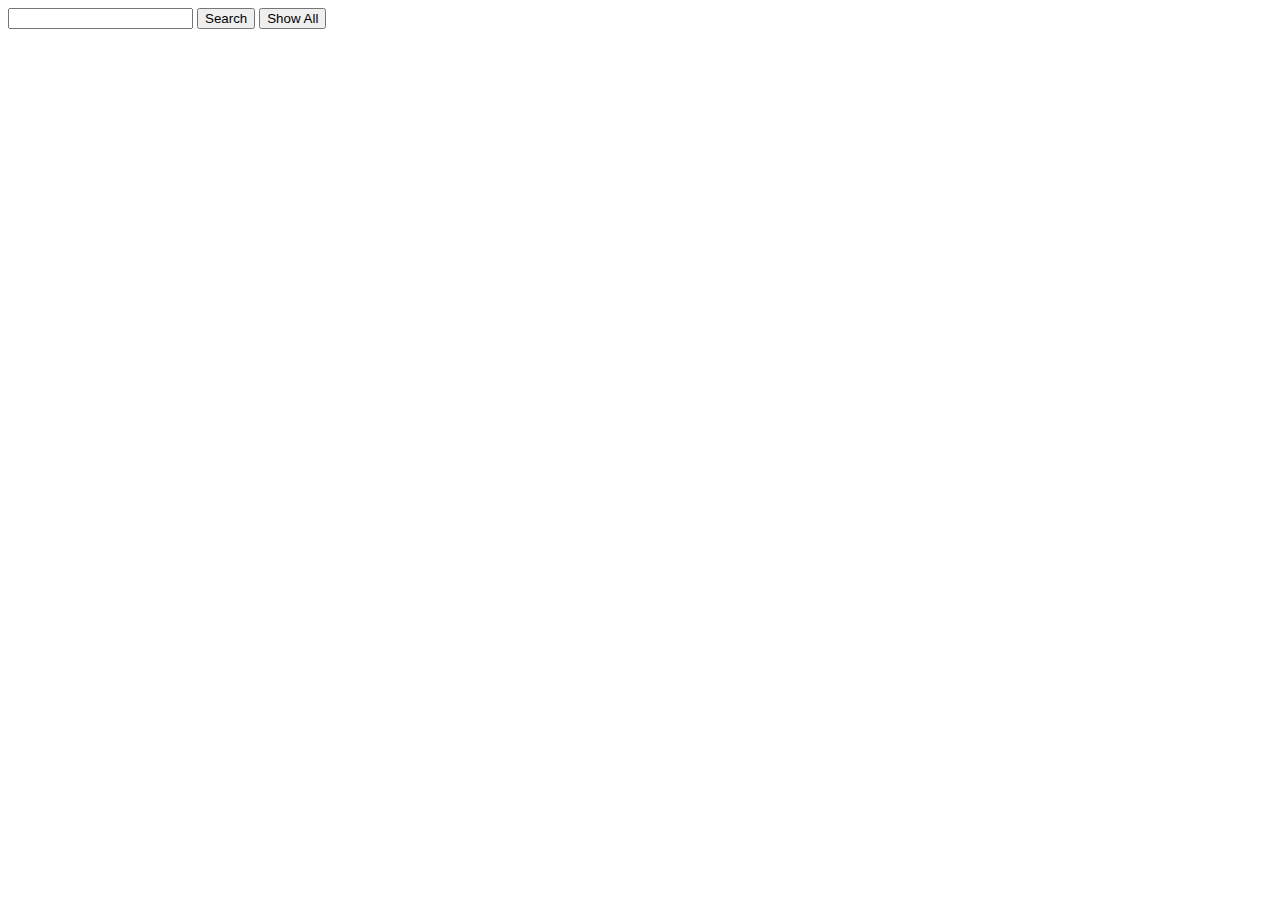
<file: test/HTML test 2 - search issue SOLVED.html>
<!DOCTYPE html>
<html>
<body>

<input type="text">

<button>Search</button>
<button>Show All</button>

<p id="storedInput" style="display:none"></p>

<div style="display:none">
<p>Renato Korus</p>
<p>Marcia Brugger</p>
<p>Kizzie Allee</p>
<p>Dawn Alfieri</p>
<p>Phillis Patman</p>
<p>Jamal Rowlett</p>
<p>Jaunita Kirksey</p>
<p>Mallory Thomure</p>
<p>Marc Olmos</p>
<p>Leland Roten</p>
<p>Keila Lawalin</p>
<p>Veda Vaquera</p>
<p>Fiona Stutler</p>
<p>Donette Lamothe</p>
<p>Carmelo Pape</p>
<p>Lacy Busick</p>
<p>Rico Zeitz</p>
<p>Long Pipkins</p>
<p>Meridith Agostini</p>
<p>Jennie Buchholz</p>
<p>Emelina Mac</p>
<p>Margaretta Delamora</p>
<p>Sunni Enlow</p>
<p>Cherilyn Schurg</p>
<p>Clarine Theurer</p>
<p>Latia Barth</p>
<p>Zoraida Rozell</p>
<p>Agnes Ditch</p>
<p>Dominique Banning</p>
<p>Vergie Nilles</p>
<p>Gita Kintner</p>
<p>Carmel Lesh</p>
<p>Tricia Sanks</p>
<p>Marge Kraemer</p>
<p>Merry Able</p>
<p>Danica Yearsley</p>
<p>Davina Labombard</p>
<p>Mercy Mifflin</p>
<p>Ariane Batiste</p>
<p>Quinton Spiegel</p>
<p>Carolyne Ownbey</p>
<p>Bradly Hovey</p>
<p>Anita Keel</p>
<p>Camille Mccain</p>
<p>Brooks Hilyard</p>
<p>Joel Collins</p>
<p>Kittie Durling</p>
<p>Nicolle Klocke</p>
<p>Quintin Segawa</p>
<p>Zoe Uchida</p>
</div>

<div id="demo"></div>

<script>
var input1 = document.getElementsByTagName('input')[0],
	button4Filter = document.getElementsByTagName('button')[0],
	button4All = document.getElementsByTagName('button')[1],
	storedInput = document.getElementById('storedInput'),
	storedData = document.getElementsByTagName('div')[0],
	inputResults = document.getElementById('demo');

button4Filter.addEventListener('click', filterResults);
button4All.addEventListener('click', allResults);

function filterResults() {
	storedInput.innerHTML = input1.value;
	
	//clear previous results
	inputResults.innerHTML = '';


	//monitor case sensitivity - capitalises first letter of input value string
	if(storedInput.innerHTML.charAt(0) != storedInput.innerHTML.charAt(0).toUpperCase() ) {
		storedInput.innerHTML = storedInput.innerHTML.charAt(0).toUpperCase() + storedInput.innerHTML.substr(1);
	}
	
	//display following message if nothing is entered
	if ( input1.value == '') {
		inputResults.innerHTML = '<p>Enter something man, gosh</p>'
	} else {
	
		//find and show matched data results if input is valid
		for(i = 0; i < storedData.getElementsByTagName('p').length; i++ ) {

			var str = storedData.getElementsByTagName('p')[i].innerHTML,
				checkMatch = str.includes(storedInput.textContent);
			
			// note: '+=' is to show multiple results rather than the last matching result
			if(checkMatch == true) {
				inputResults.innerHTML += '<p>'+str+'</p>';
			}
		}
	}

	//if no results found, notify user
	if ( inputResults.innerHTML == '' ) {
		inputResults.innerHTML = '<p>No results for "' + storedInput.textContent + '"';
	}
}

function allResults() {
	inputResults.innerHTML = storedData.innerHTML;
}
</script>

</body>
</html>
</file>
